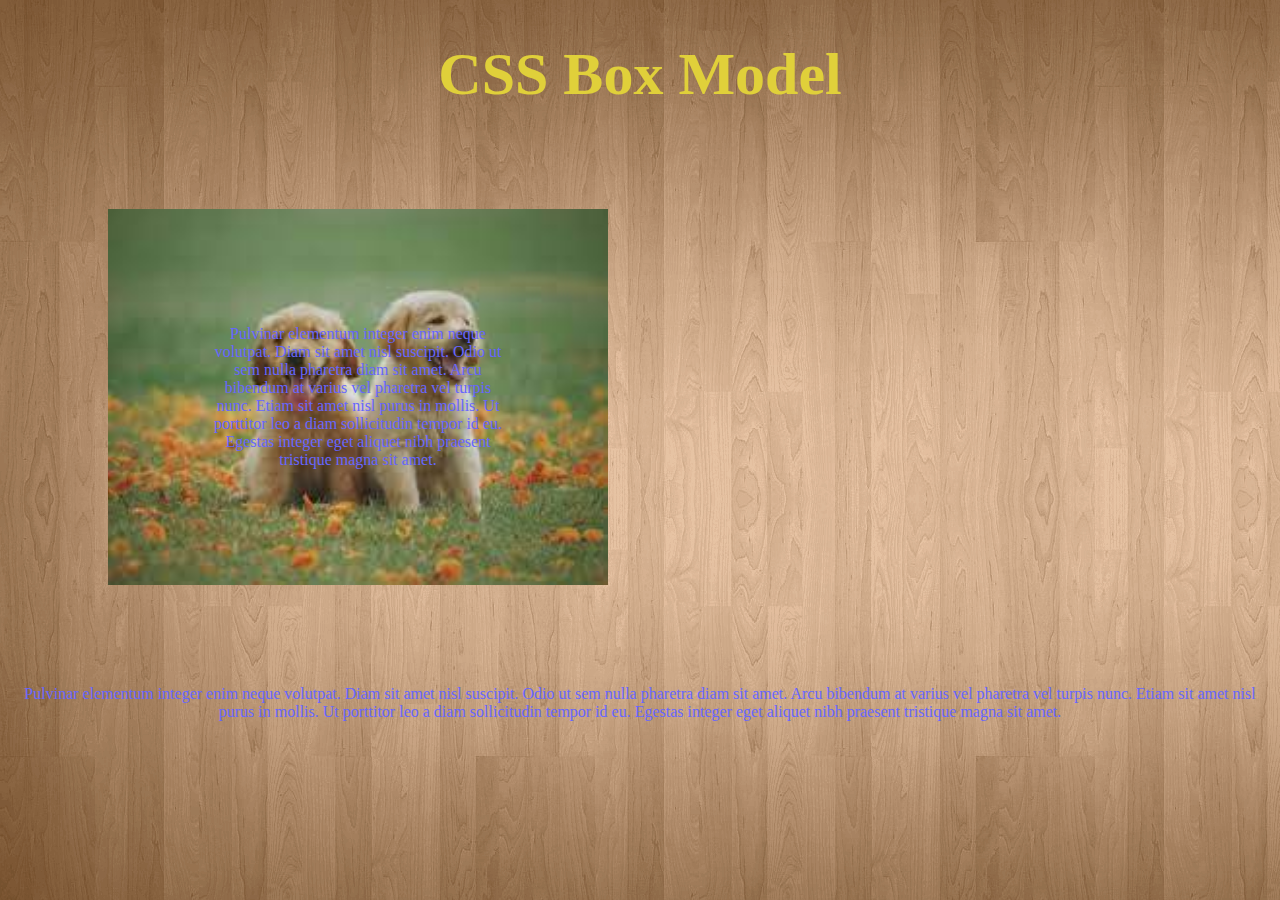
<file: box.html>
<!DOCTYPE html>
<html lang="en">
<head>
    <meta charset="UTF-8">
    <meta http-equiv="X-UA-Compatible" content="IE=edge">
    <meta name="viewport" content="width=device-width, initial-scale=1.0">
    <title>Hello world</title>
    <link rel="stylesheet" href = "CSS/style.css">
</head>
<body>
    <h1>CSS Box Model</h1>
    <div class="box">
        <p>
            Pulvinar elementum integer enim neque volutpat. Diam sit amet nisl suscipit. Odio ut sem nulla pharetra diam sit amet. Arcu bibendum at varius vel pharetra vel turpis nunc. Etiam sit amet nisl purus in mollis. Ut porttitor leo a diam sollicitudin tempor id eu. Egestas integer eget aliquet nibh praesent tristique magna sit amet.
            
        </p>
    </div>
    <p>
        Pulvinar elementum integer enim neque volutpat. Diam sit amet nisl suscipit. Odio ut sem nulla pharetra diam sit amet. Arcu bibendum at varius vel pharetra vel turpis nunc. Etiam sit amet nisl purus in mollis. Ut porttitor leo a diam sollicitudin tempor id eu. Egestas integer eget aliquet nibh praesent tristique magna sit amet.
    </p>
</body>
</html>
</file>
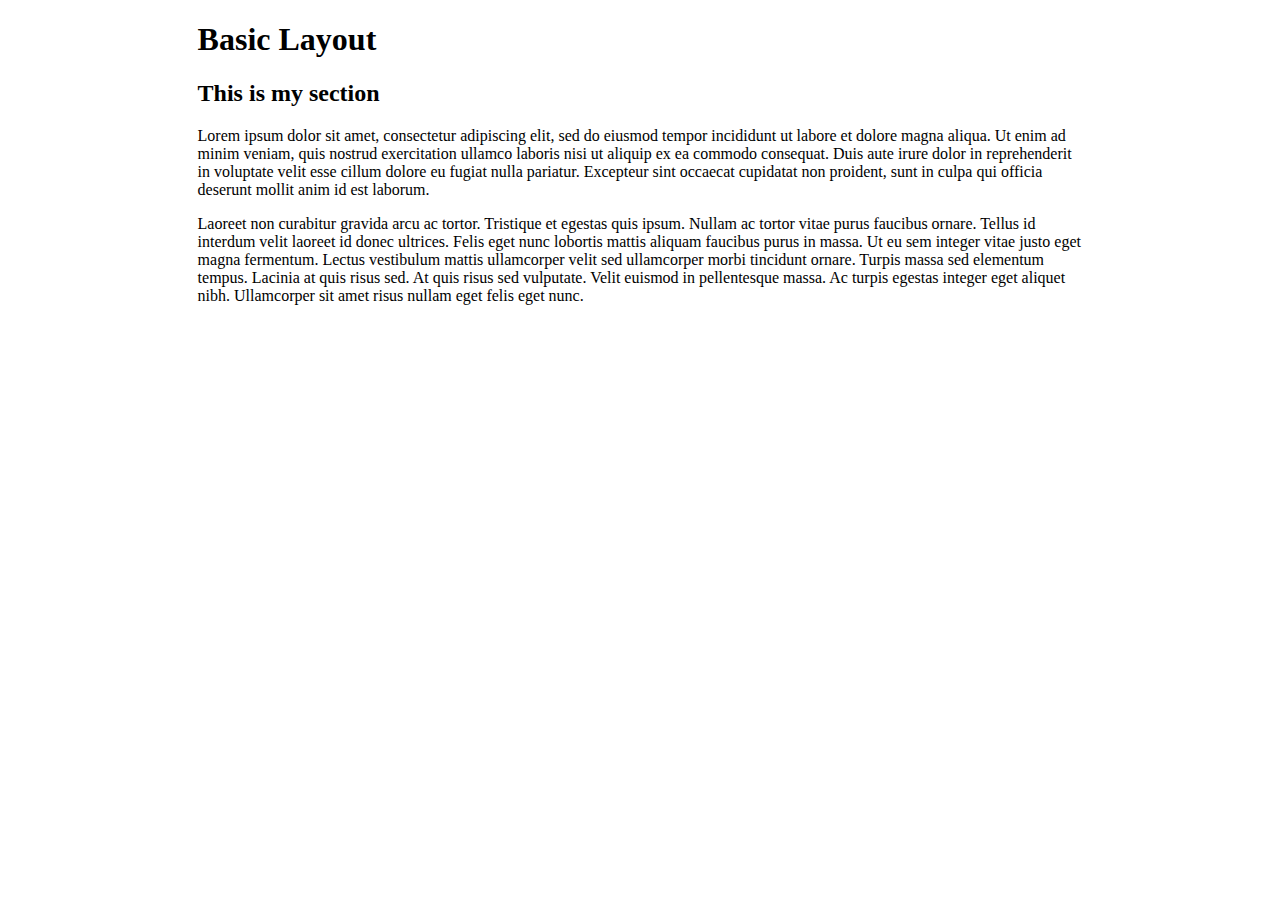
<file: centerDiv.html>
<!DOCTYPE html>
<html>
    <head>
        <meta charset="UTF-8">
        <title>Second Page</title>
        <link rel ="stylesheet" href = "CSS/centeringDiv.css">
    </head>
    <body>
        <div class="container">
        <h1>Basic Layout</h1>
        <h2>This is my section</h2>
        <p>
            Lorem ipsum dolor sit amet, consectetur adipiscing elit, sed do eiusmod tempor incididunt ut labore et dolore magna aliqua. Ut enim ad minim veniam, quis nostrud exercitation ullamco laboris nisi ut aliquip ex ea commodo consequat. Duis aute irure dolor in reprehenderit in voluptate velit esse cillum dolore eu fugiat nulla pariatur. Excepteur sint occaecat cupidatat non proident, sunt in culpa qui officia deserunt mollit anim id est laborum.
        </p>
        <p>
            Laoreet non curabitur gravida arcu ac tortor. Tristique et egestas quis ipsum. Nullam ac tortor vitae purus faucibus ornare. Tellus id interdum velit laoreet id donec ultrices. Felis eget nunc lobortis mattis aliquam faucibus purus in massa. Ut eu sem integer vitae justo eget magna fermentum. Lectus vestibulum mattis ullamcorper velit sed ullamcorper morbi tincidunt ornare. Turpis massa sed elementum tempus. Lacinia at quis risus sed. At quis risus sed vulputate. Velit euismod in pellentesque massa. Ac turpis egestas integer eget aliquet nibh. Ullamcorper sit amet risus nullam eget felis eget nunc.
        </p>
        </div>
    </body>
</html>
</file>
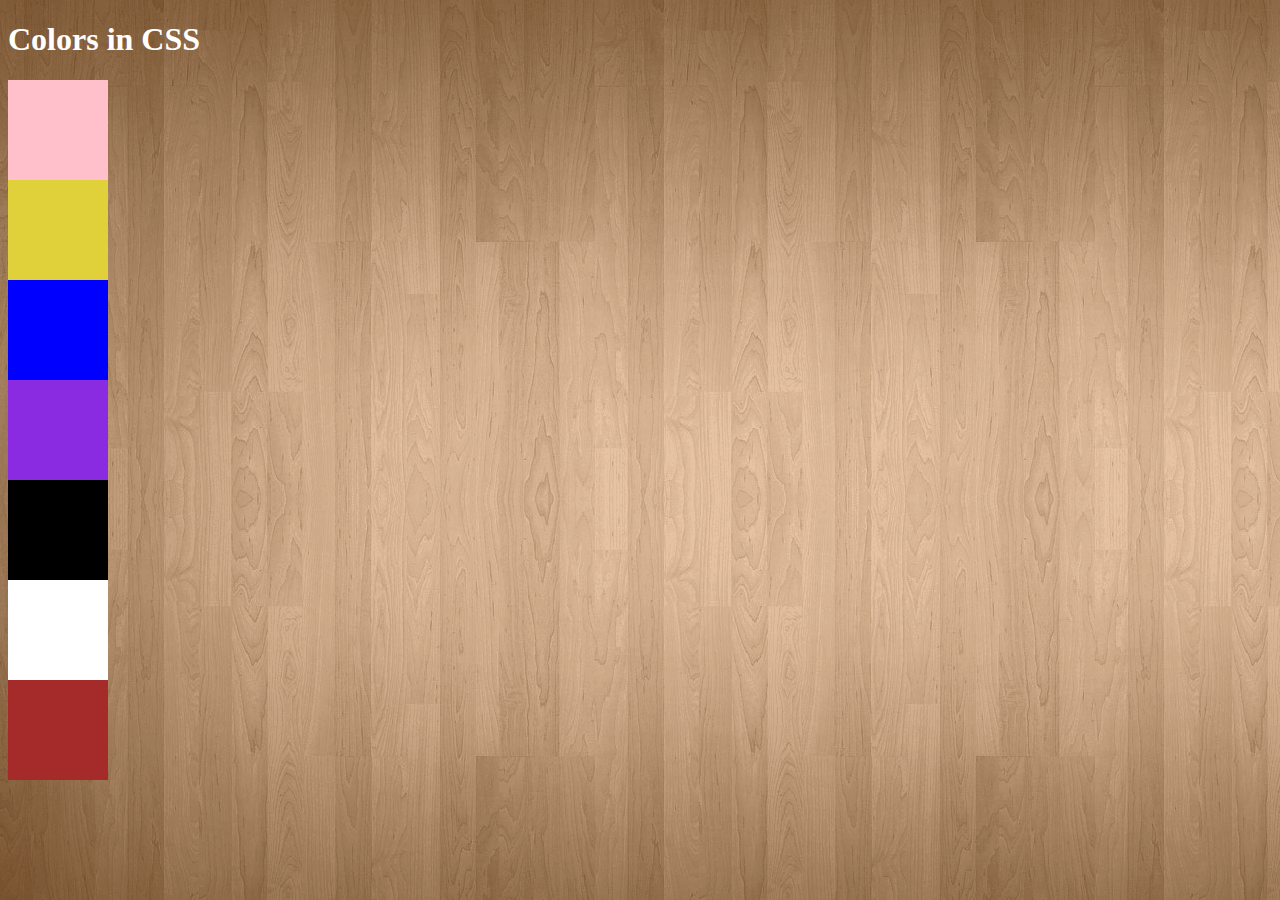
<file: coloredBox.html>
<!DOCTYPE html>
<html>
    <head>
        <meta charset="UTF-8">
        <meta http-equiv="X-UA-Compatible" content="IE=edge">
        <meta name="viewport" content="width=device-width, initial-scale=1.0">
        <title>Hello world</title>
        <link rel="stylesheet" href = "CSS/styling.css">
    </head>
    <body>
        <h1>Colors in CSS</h1>
        <div class="box box1"></div>
        <div class="box box2"></div>
        <div class="box box3"></div>
        <div class="box box4"></div>
        <div class="box box5"></div>
        <div class="box box6"></div>
        <div class="box box7"></div>
    </body>
</html>
</file>
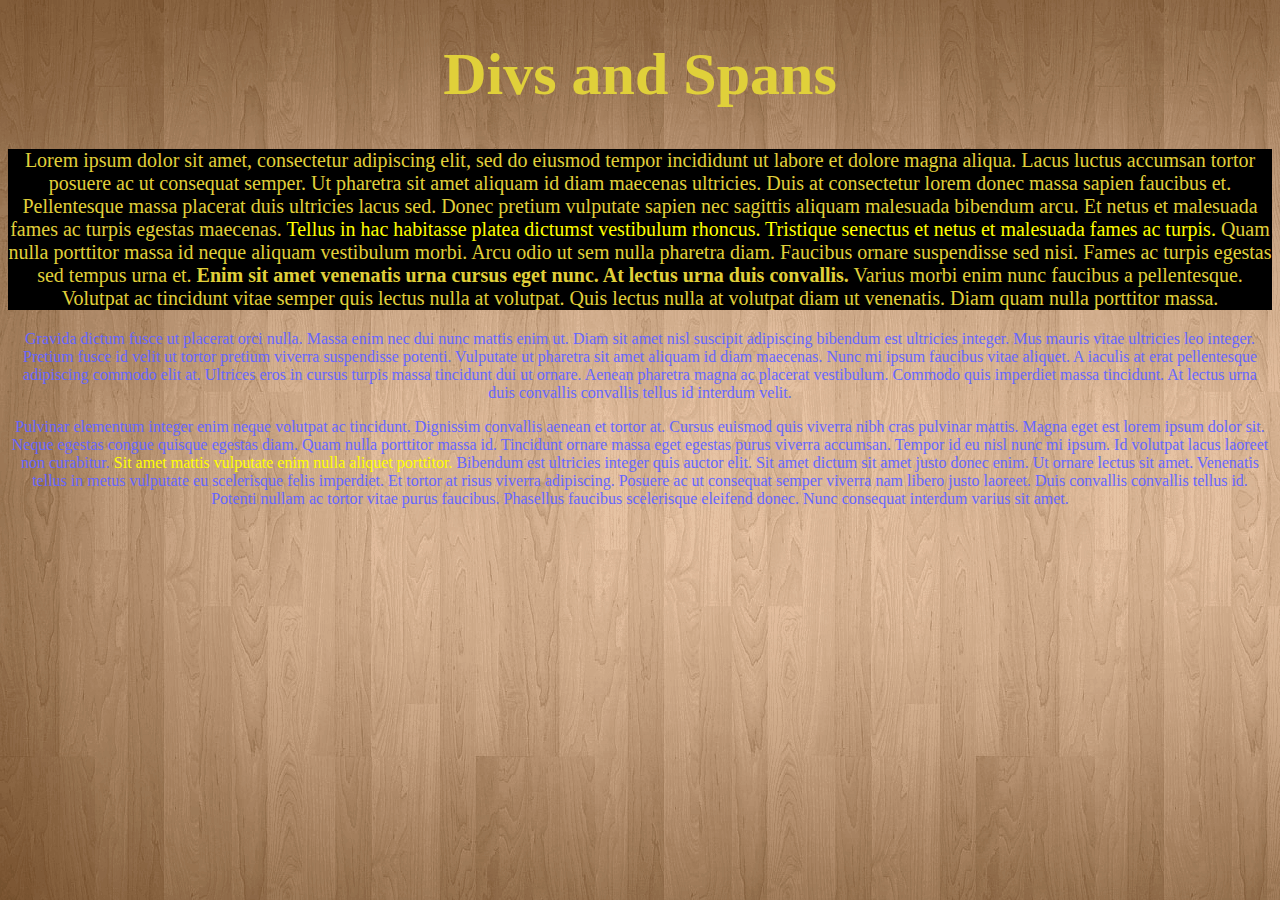
<file: div.html>
<!DOCTYPE html>
<html>
    <head>
        <meta charset="utf-8">
        <title>Website</title>
        <link rel="stylesheet" href = "CSS/style.css">
    </head>
        <body>
        <h1>Divs and Spans</h1>
        <div class="top-section">
            <p class="intro">Lorem ipsum dolor sit amet, consectetur adipiscing elit, sed do eiusmod tempor incididunt ut labore et dolore magna aliqua. Lacus luctus accumsan tortor posuere ac ut consequat semper. Ut pharetra sit amet aliquam id diam maecenas ultricies. Duis at consectetur lorem donec massa sapien faucibus et. Pellentesque massa placerat duis ultricies lacus sed. Donec pretium vulputate sapien nec sagittis aliquam malesuada bibendum arcu. Et netus et malesuada fames ac turpis egestas maecenas. <span class="color">Tellus in hac habitasse platea dictumst vestibulum rhoncus. Tristique senectus et netus et malesuada fames ac turpis.</span> Quam nulla porttitor massa id neque aliquam vestibulum morbi. Arcu odio ut sem nulla pharetra diam. Faucibus ornare suspendisse sed nisi. Fames ac turpis egestas sed tempus urna et. <strong>Enim sit amet venenatis urna cursus eget nunc. At lectus urna duis convallis.</strong> Varius morbi enim nunc faucibus a pellentesque. Volutpat ac tincidunt vitae semper quis lectus nulla at volutpat. Quis lectus nulla at volutpat diam ut venenatis. Diam quam nulla porttitor massa.</p>
        </div>
        <div class="bottom-section">
            <p><span>Gravida dictum fusce ut placerat orci nulla. Massa enim nec dui nunc mattis enim ut.</span> Diam sit amet nisl suscipit adipiscing bibendum est ultricies integer. Mus mauris vitae ultricies leo integer. Pretium fusce id velit ut tortor pretium viverra suspendisse potenti. Vulputate ut pharetra sit amet aliquam id diam maecenas. Nunc mi ipsum faucibus vitae aliquet. A iaculis at erat pellentesque adipiscing commodo elit at. Ultrices eros in cursus turpis massa tincidunt dui ut ornare. Aenean pharetra magna ac placerat vestibulum. Commodo quis imperdiet massa tincidunt. At lectus urna duis convallis convallis tellus id interdum velit.</p>
        </div>
        <p>
            Pulvinar elementum integer enim neque volutpat ac tincidunt. Dignissim convallis aenean et tortor at. Cursus euismod quis viverra nibh cras pulvinar mattis. Magna eget est lorem ipsum dolor sit. Neque egestas congue quisque egestas diam. Quam nulla porttitor massa id. Tincidunt ornare massa eget egestas purus viverra accumsan. Tempor id eu nisl nunc mi ipsum. Id volutpat lacus laoreet non curabitur. <span class="color">Sit amet mattis vulputate enim nulla aliquet porttitor. </span>Bibendum est ultricies integer quis auctor elit. Sit amet dictum sit amet justo donec enim. Ut ornare lectus sit amet. Venenatis tellus in metus vulputate eu scelerisque felis imperdiet. Et tortor at risus viverra adipiscing. Posuere ac ut consequat semper viverra nam libero justo laoreet. Duis convallis convallis tellus id. Potenti nullam ac tortor vitae purus faucibus. Phasellus faucibus scelerisque eleifend donec. Nunc consequat interdum varius sit amet.
        </p>
        </body>
</html>
</file>
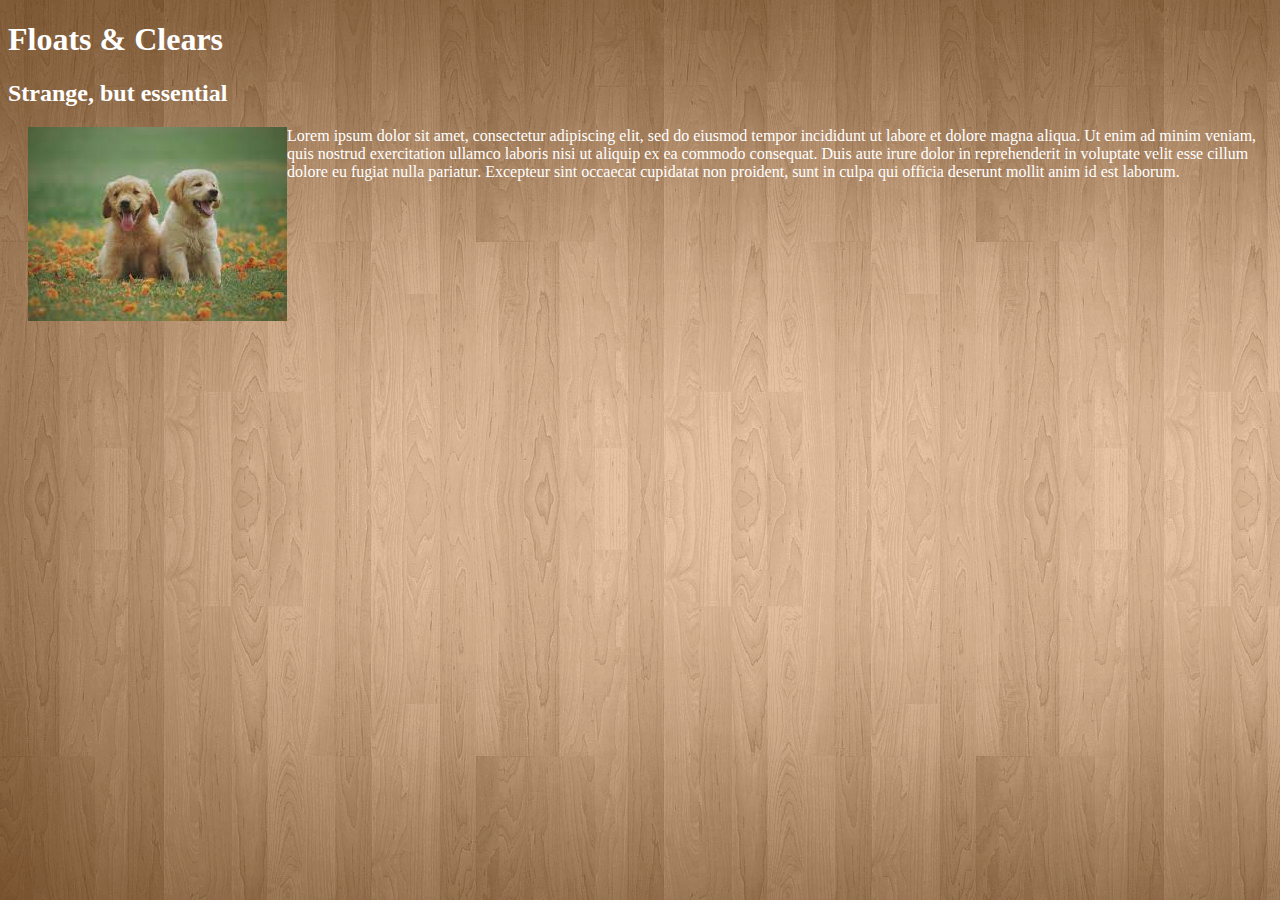
<file: float-clear.html>
<!DOCTYPE html>
<html>
    <head>
        <meta charset="utf-8">
        <title>Creating styling lists</title>
        <link rel="stylesheet" href="CSS/styling.css">
    </head>
        <body>
            <h1>Floats & Clears</h1>
            <h2>Strange, but essential</h2>
            <img src="Images/doggy.jpeg" alt="dog">
            <p>
                <div class="intro">
                Lorem ipsum dolor sit amet, consectetur adipiscing elit, sed do eiusmod tempor incididunt ut labore et dolore magna aliqua. Ut enim ad minim veniam, quis nostrud exercitation ullamco laboris nisi ut aliquip ex ea commodo consequat. Duis aute irure dolor in reprehenderit in voluptate velit esse cillum dolore eu fugiat nulla pariatur. Excepteur sint occaecat cupidatat non proident, sunt in culpa qui officia deserunt mollit anim id est laborum.
            </div>
            <div class="box"></div>
            <div class="box 1"></div>
            <div class="box 2"></div>
            </p>
        </body>
</html>
</file>
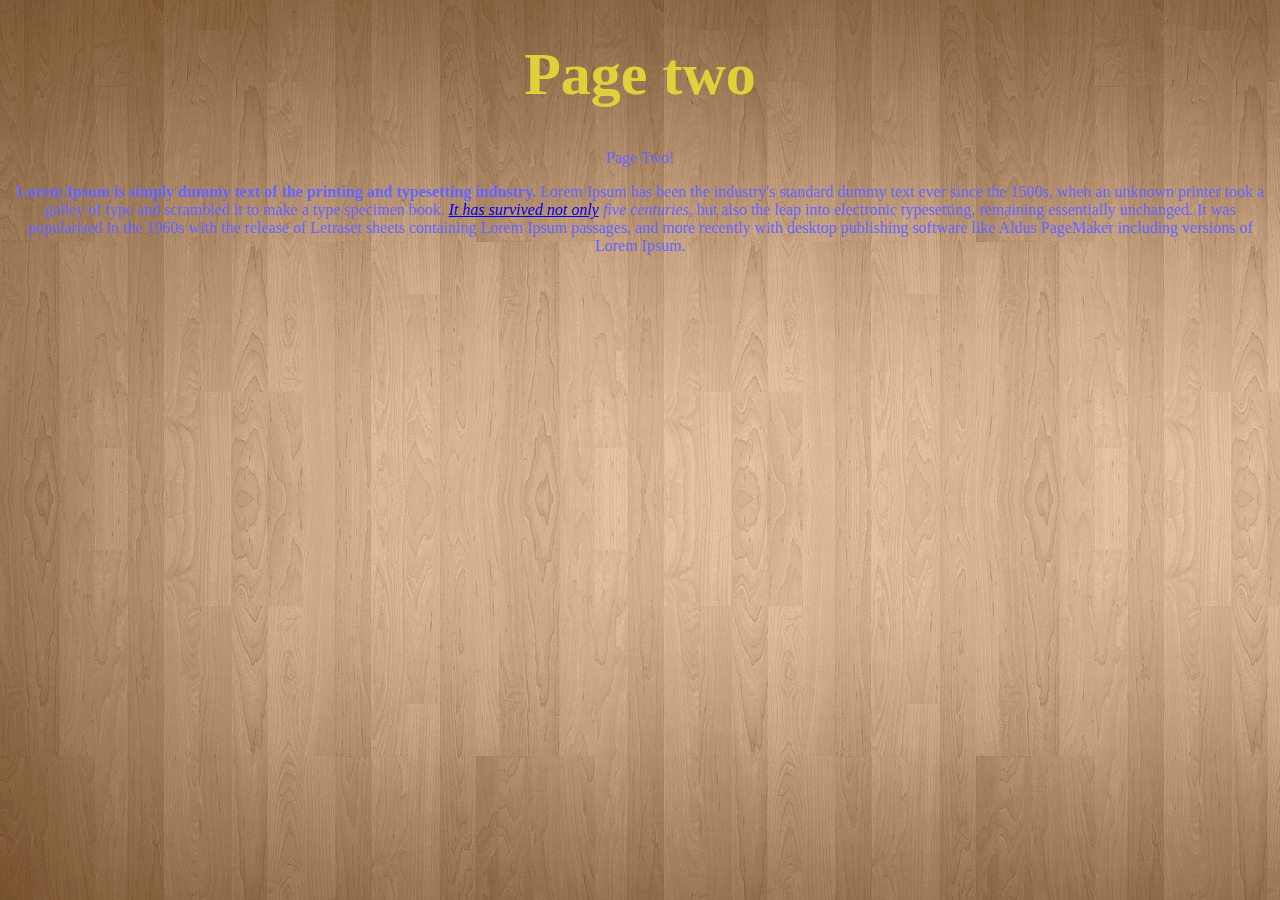
<file: pageTwo.html>
<!DOCTYPE html>
<html>
    <head>
        <meta charset="utf-8">
        <title>Page 2</title>
        <body>
            <!--only h1 through h6 are bolded.-->
            <!-- Strong tag: bold text-->
            <!-- em: emphasis-->
            <!-- makes text italic-->
            <!-- don't use <b> and <i> -->
                <h1>Page two</h1>
                <link rel="stylesheet" href = "CSS/style.css">
            <p>Page Two!</p>
            <p> <strong>
                Lorem Ipsum is simply dummy text of the printing and   typesetting industry. </strong>
                Lorem Ipsum has been the industry's standard dummy text ever since the 1500s, 
                when an unknown printer took a galley of type and scrambled it to make a type specimen book. 
                <em>
                <a href="https://google.com">It has survived not only</a> five centuries,</em> but also the leap into electronic typesetting, 
                remaining essentially unchanged. It was popularised in the 1960s with the release of Letraset sheets containing Lorem Ipsum passages, 
                and more recently with desktop publishing software like Aldus PageMaker including versions of Lorem Ipsum. </p>
            </head>
        </body>
</html>
</file>
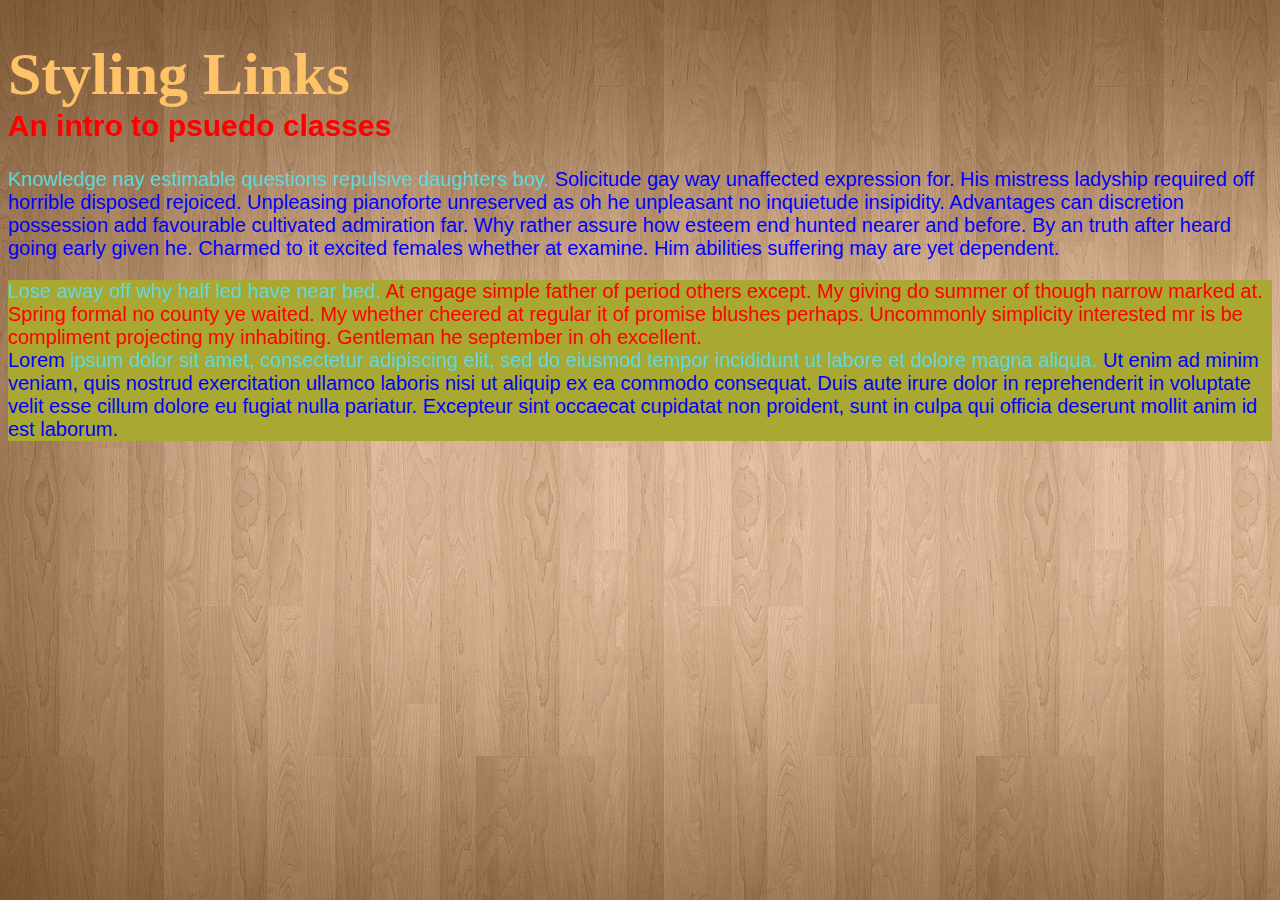
<file: specificity.html>
<!DOCTYPE html>
<html>
    <head>
        <meta charset="UTF-8">
        <title>Website</title>
        <link rel="stylesheet" href="CSS/specificity.css">
    </head>
    <body>
        <h1>Styling Links</h1>
        <h2>An intro to psuedo classes</h2>
        <p>
            <a href="https:google.com" class="important-links">Knowledge nay estimable questions repulsive daughters boy.</a> Solicitude gay way unaffected expression for. His mistress ladyship required off horrible disposed rejoiced. Unpleasing pianoforte unreserved as oh he unpleasant no inquietude insipidity. Advantages can discretion possession add favourable cultivated admiration far. Why rather assure how esteem end hunted nearer and before. <span class="bold">By an truth after heard going early given he. Charmed to it excited females whether at examine. Him abilities suffering may are yet dependent. </span>
        </p>
        <p>
        <div class="body"> <a href="https://www.google.com" class="important-links">Lose away off why half led have near bed. </a>At engage simple father of period others except. My giving do summer of though narrow marked at. Spring formal no county ye waited. My whether cheered at regular it of promise blushes perhaps. Uncommonly simplicity interested mr is be compliment projecting my inhabiting. Gentleman he september in oh excellent.
        <p>
            Lorem <a href = "https://www.bing.com"class="important-links">ipsum dolor sit amet, consectetur adipiscing elit, sed do eiusmod tempor incididunt ut labore et dolore magna aliqua. </a> Ut enim ad minim veniam, quis nostrud exercitation ullamco laboris nisi ut aliquip ex ea commodo consequat. Duis aute irure dolor in reprehenderit in voluptate velit esse cillum dolore eu fugiat nulla pariatur. Excepteur sint occaecat cupidatat non proident, sunt in culpa qui officia deserunt mollit anim id est laborum.
        </p> 
        </div>
        </p>
    </body>
</html>
</file>
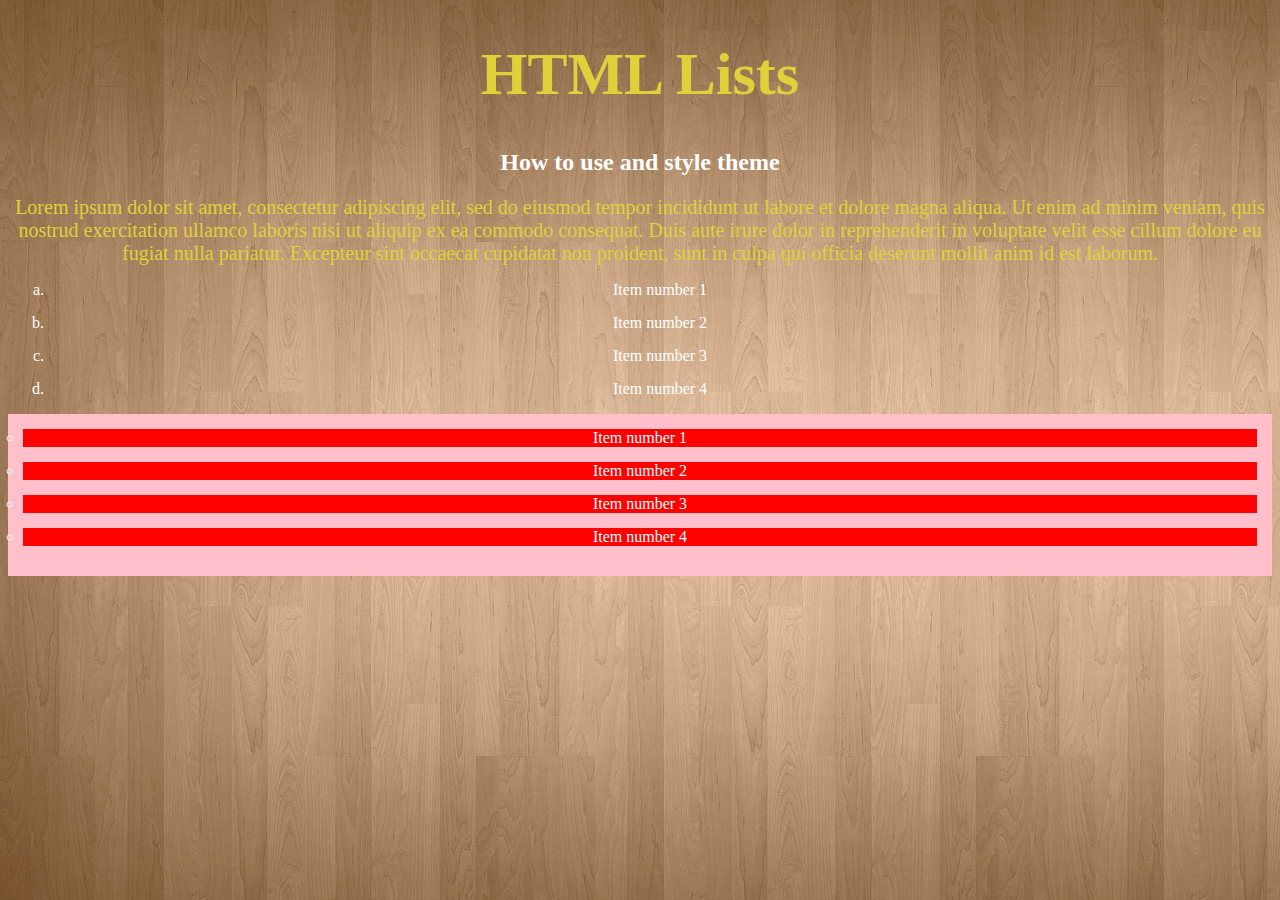
<file: STYLE-HTML.html>
<!DOCTYPE html>
<html>
    <head>
        <meta charset="utf-8">
        <title>Creating styling lists</title>
        <link rel="stylesheet" href="CSS/style.css">
    </head>
        <body>
            <h1>HTML Lists</h1>
            <h2>How to use and style theme</h2>
            <p>
                <div class="intro">
                Lorem ipsum dolor sit amet, consectetur adipiscing elit, sed do eiusmod tempor incididunt ut labore et dolore magna aliqua. Ut enim ad minim veniam, quis nostrud exercitation ullamco laboris nisi ut aliquip ex ea commodo consequat. Duis aute irure dolor in reprehenderit in voluptate velit esse cillum dolore eu fugiat nulla pariatur. Excepteur sint occaecat cupidatat non proident, sunt in culpa qui officia deserunt mollit anim id est laborum.
            </div>
            <ol> <!--Ordered list: ol-->
                <li>Item number 1</li>
                <li>Item number 2</li>
                <li>Item number 3</li>
                <li>Item number 4</li>
            </ol>
            <ul> <!--Unordered list: ul-->
                <li>Item number 1</li>
                <li>Item number 2</li>
                <li>Item number 3</li>
                <li>Item number 4</li>
            </ul>
            </p>
        </body>
    
</html>
</file>
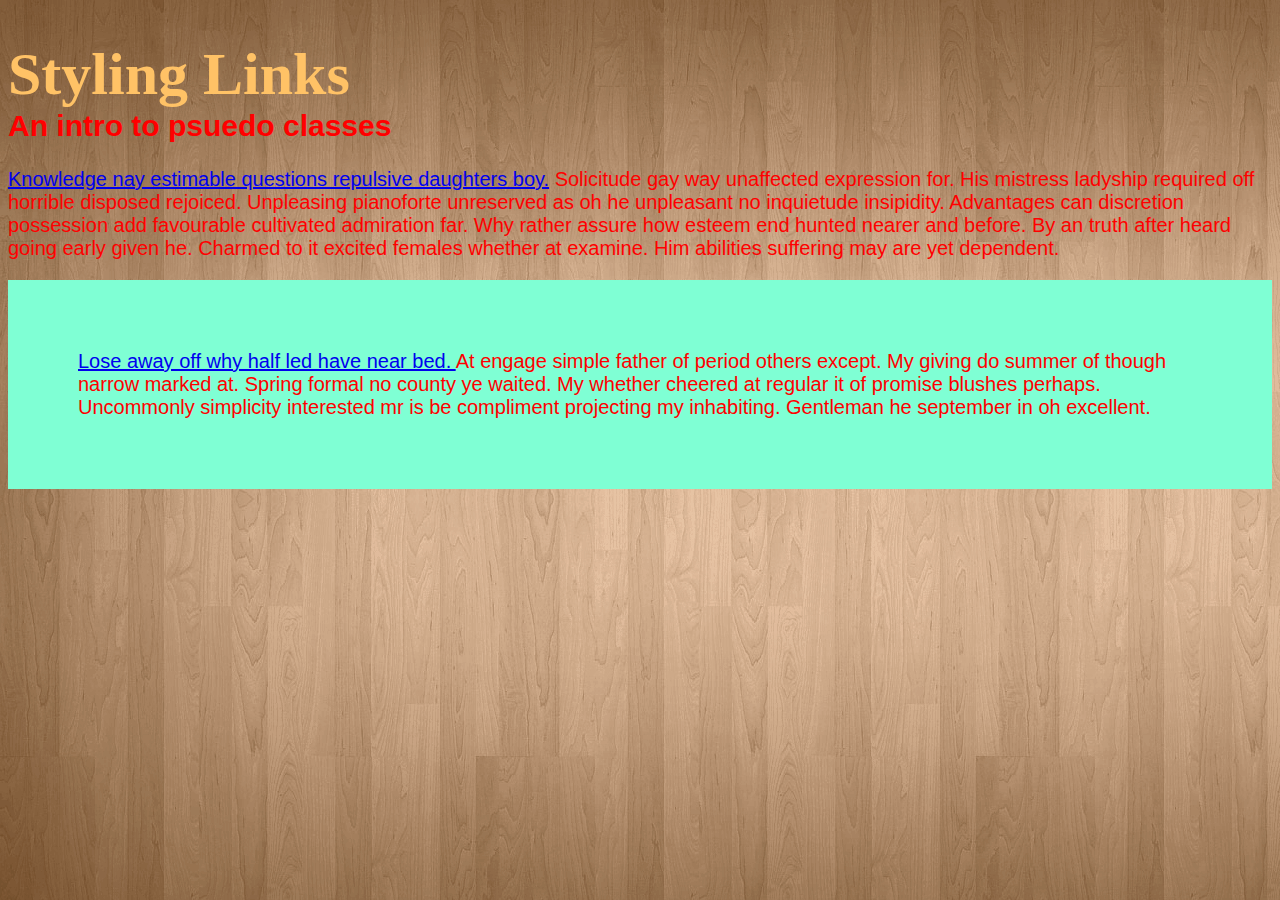
<file: style-link.html>
<!DOCTYPE html>
<html>
    <head>
        <meta charset="UTF-8">
        <title>Website</title>
        <link rel="stylesheet" href="CSS/style-links.css">
    </head>
    <body>
        <h1>Styling Links</h1>
        <h2>An intro to psuedo classes</h2>
        <p>
            <a href="https:google.com">Knowledge nay estimable questions repulsive daughters boy.</a> Solicitude gay way unaffected expression for. His mistress ladyship required off horrible disposed rejoiced. Unpleasing pianoforte unreserved as oh he unpleasant no inquietude insipidity. Advantages can discretion possession add favourable cultivated admiration far. Why rather assure how esteem end hunted nearer and before. <span class="bold">By an truth after heard going early given he. Charmed to it excited females whether at examine. Him abilities suffering may are yet dependent. </span>
        </p>
        <p>
        <div class="body"> <a href="https://www.google.com" class="important links">Lose away off why half led have near bed. </a>At engage simple father of period others except. My giving do summer of though narrow marked at. Spring formal no county ye waited. My whether cheered at regular it of promise blushes perhaps. Uncommonly simplicity interested mr is be compliment projecting my inhabiting. Gentleman he september in oh excellent.
        </div>
        </p>
    </body>
</html>
</file>
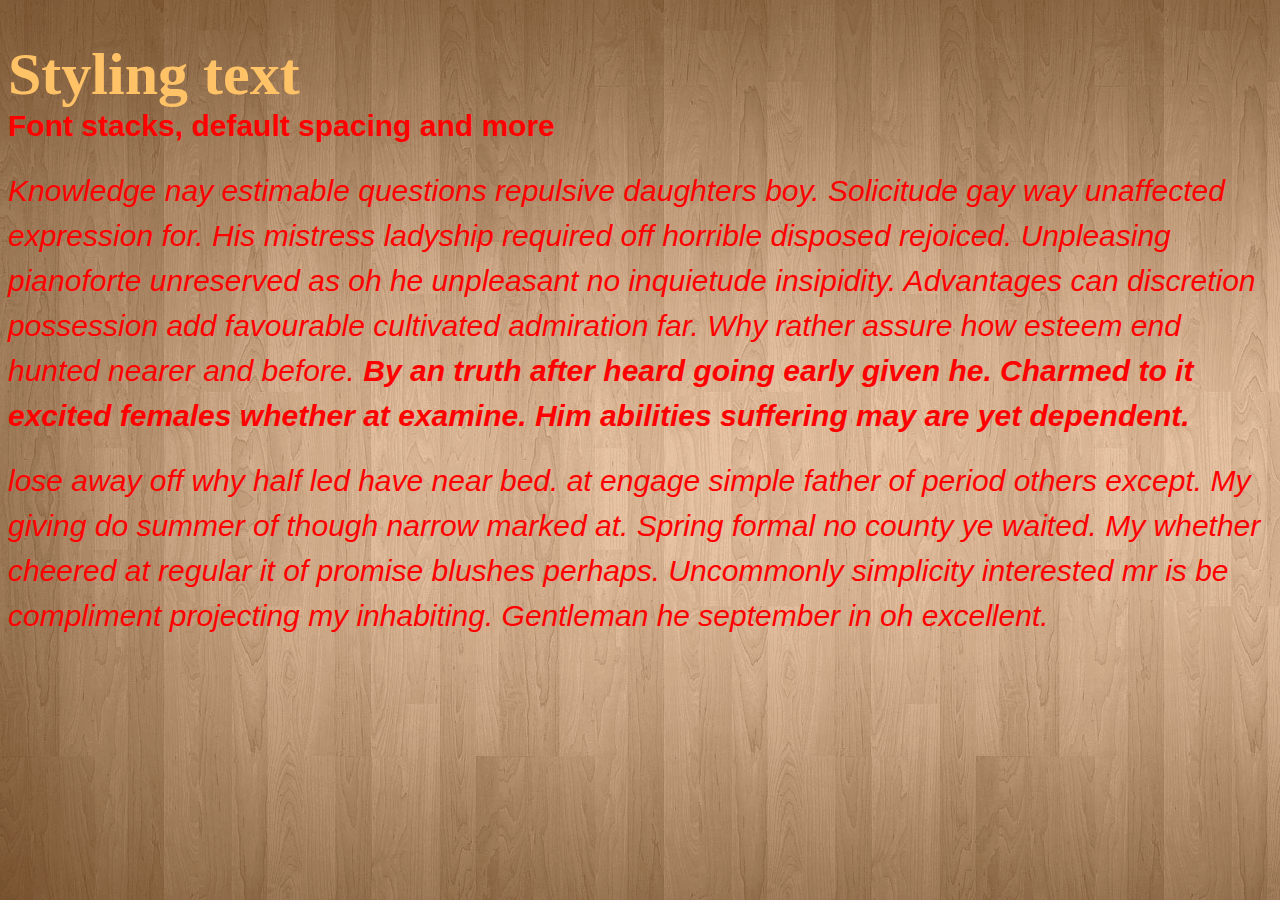
<file: text-style.html>
<!DOCTYPE html>
<html>
    <head>
        <meta charset="UTF-8">
        <title>Website</title>
        <link rel="stylesheet" href="CSS/style-text.css">
    </head>
    <body>
        <h1>Styling text</h1>
        <h2>Font stacks, default spacing and more</h2>
        <p>
            Knowledge nay estimable questions repulsive daughters boy. Solicitude gay way unaffected expression for. His mistress ladyship required off horrible disposed rejoiced. Unpleasing pianoforte unreserved as oh he unpleasant no inquietude insipidity. Advantages can discretion possession add favourable cultivated admiration far. Why rather assure how esteem end hunted nearer and before. <span class="bold">By an truth after heard going early given he. Charmed to it excited females whether at examine. Him abilities suffering may are yet dependent. </span>
        </p>
        <p>
        <span class="bolder">Lose away off why half led have near bed. At engage simple father of period others except.</span> My giving do summer of though narrow marked at. Spring formal no county ye waited. My whether cheered at regular it of promise blushes perhaps. Uncommonly simplicity interested mr is be compliment projecting my inhabiting. Gentleman he september in oh excellent. 
        </p>
    </body>
</html>
</file>
<file: CSS/style.css>
/*  Some notes: 
    Margin: Empty space around my element
    Border: a border / stroke / around element
    Padding: empty space with background around element 
*/
body{
background-color: #a7dbe3; 
background-image: url(../Images/brownBoard.png);
color: white; 
font-size: 23;

}

p{color: #6666ff;}

h1{
    font-size: 60px;
    color: #e0d03a;
}

.top-section{
    background-color: black;
}

body{
    background-color: #e0d03a;
    text-align: center;
}
.intro{
    font-size: 20px;
    color: #e0d03a;
}
.color{
    color: yellow;
}
.box{
    background: violet;
    width: 300px;
    margin: 100px;
    background-image: url(../Images/doggy.jpeg);
    padding: 100px 100px;

    background-size: cover;
    background-position: bottom;
    /*toptop right bottom left
    go clockwise  

    border-left-width: 5px;
    border-left-color: greenyellow;
    border-style: dotted;

    border-right-width: 8px;
    border-right-style: solid;
    border-right-color: goldenrod;
    border-style:dotted;
    */
}
ol{
    list-style-type: lower-alpha;
}
ul{
    list-style-type: circle;
    background-color: pink;
    padding: 15px;
}
ul li{
    background: red;
    margin-bottom: 15px;
}
ol li{
    margin-bottom: 15px;
}
</file>
<file: CSS/centeringDiv.css>
.h1{
    font-size: 60px;
    color: #454d98;
    font-family: sans-serif;
}
.container{
    background: white;
    width: 70%;
    max-width: 1000%;
    margin-left: auto;
    margin-right: auto;
    margin :0 auto;
}
</file>
<file: CSS/styling.css>
/*  Some notes: 
    Margin: Empty space around my element
    Border: a border / stroke / around element
    Padding: empty space with background around element 
*/
body{
    background-color: #a7dbe3; 
    background-image: url(../Images/brownBoard.png);
    color: white; 
    font-size: 23;
    }

img{
    float:left;
    margin-left: 20px;
}
.box{
    height:100px;
    width: 100px;;
    color: blue
}
.box1{
    background: pink;
}.box2{
    background: #e0d03a;
}.box3{
    background: blue;
}.box4{
    background: blueviolet;
}.box5{
    background: black;
}.box6{
    background: white;
}.box7{
    background: brown;
}
</file>
<file: CSS/specificity.css>
body{
    background-color:blue;
    background-image: url(../Images/brownBoard.png);
    color: #ff0000;
    font-size: 20px;
    font-family: Calibri,Candara,Segoe,Segoe UI,Optima,Arial,sans-serif; 
}
h1{
    font-size: 60px;
    color: #ffc266;
    font-family: Lucida Bright,Georgia,serif; 
    margin-bottom: 0px;
}
h2{
    margin-top: 0px;
}
p{
    margin-top: 0px;
    margin-bottom: 20px;
    color: red
}
/*Must be in this order
    Link
    Visited
    hover
    active
*/
a{
    text-decoration: none;
}
a:hover, a:focus{
    color: brown;
    text-decoration: none;
}

body p 
{
    color: blue;
}
.body{
    background-color: #a8a832;
}
.body a{
    color:　#9572db;
}
.important-links{
    color: #5ed7db !important;
}
</file>
<file: CSS/style-links.css>
body{
    background-color:blue;
    background-image: url(../Images/brownBoard.png);
    color: #ff0000;
    font-size: 20px;
    font-family: Calibri,Candara,Segoe,Segoe UI,Optima,Arial,sans-serif; 
}
h1{
    font-size: 60px;
    color: #ffc266;
    font-family: Lucida Bright,Georgia,serif; 
    margin-bottom: 0px;
}
h2{
    margin-top: 0px;
}
p{
    margin-top: 0px;
    margin-bottom: 20px;
    color: red
}
/*Must be in this order
    Link
    Visited
    hover
    active
*/

a:hover, a:focus{
    color: brown;
}
.body{
    background-color: aquamarine;
    padding: 70px;
}

.body p 
{
    color: black;
}
</file>
<file: CSS/style-text.css>
body{
    background-color:blue;
    background-image: url(../Images/brownBoard.png);
    color: #ff0000;
    font-size: 20px;
    font-family: Calibri,Candara,Segoe,Segoe UI,Optima,Arial,sans-serif; 
}
h1{
    font-size: 60px;
    color: #ffc266;
    font-family: Lucida Bright,Georgia,serif; 
    margin-bottom: 0px;
}
h2{
    margin-top: 0px;
}
p{
    margin-top: 0px;
    margin-bottom: 20px;
    line-height: 1.5;
    font-size: 30px;
    font-style: italic;
    font-weight: lighter;
}
.bold{
    font-weight: bold;
}
.bolder{
    font-weight: bolder;
    text-transform: lowercase;
}
</file>
